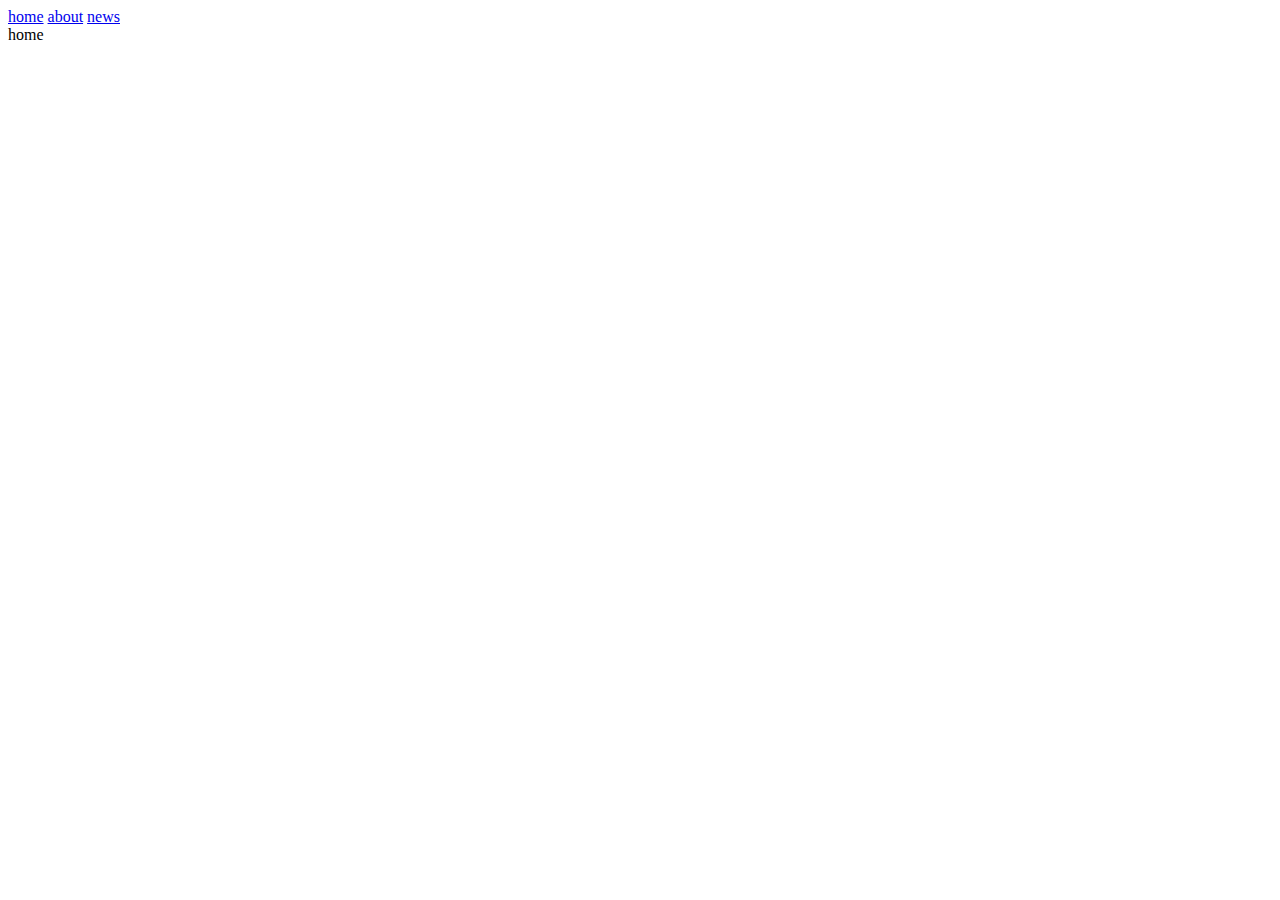
<file: JavaScript/003Router/hash.html>
<!DOCTYPE html>
<html lang="en">

<head>
    <meta charset="UTF-8">
    <meta http-equiv="X-UA-Compatible" content="IE=edge">
    <meta name="viewport" content="width=device-width, initial-scale=1.0">
    <title>Document</title>
</head>

<body>
    <!--JavaScript/003Router/index.html-->
    <a href="#/home">home</a>
    <a href="#/about">about</a>
    <a href="#/news">news</a>
    <div id="routerView">routerView</div>
</body>
<script>
    /*
        DOMContentLoaded 是在HTML文档被完全的加载和解析之后才会触发的事件，他并不需要等到（样式表、图像、子框架）加载完成之后再进行。
        load 用于检测一个加载完全的页面
    */ 
    window.addEventListener('DOMContentLoaded',function (){
        if(!location.hash){
            location.hash = "#/home";
            getContent('#/home');
            return;
        }
        getContent();
    })
    window.addEventListener('hashchange',function () {
        getContent();
    })
    function getContent(path){
        const hashPath = location.hash;
        const content = document.querySelector(`a[href="${path || hashPath}"]`).innerHTML;
        routerView.innerHTML = content;
    }
</script>

</html>
</file>
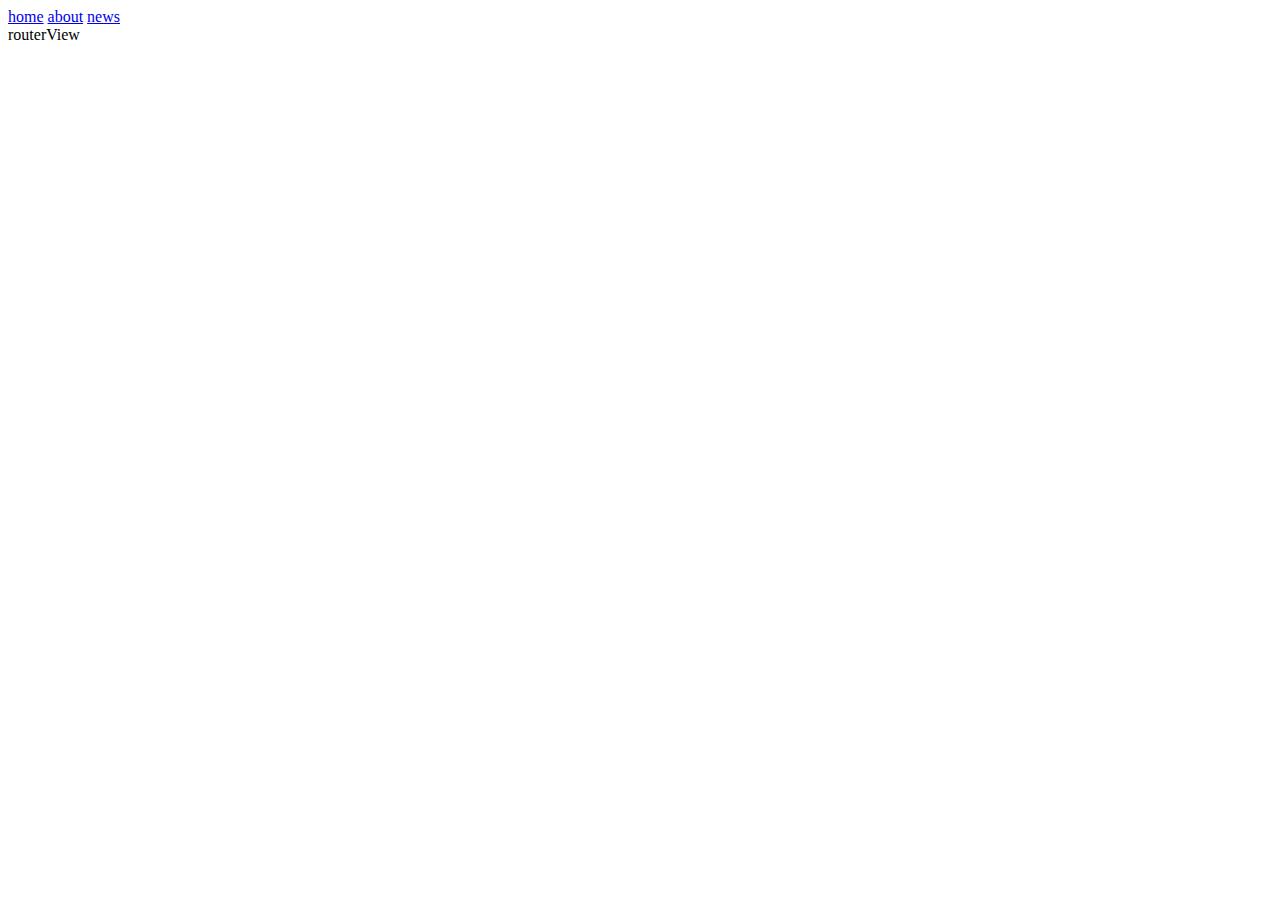
<file: JavaScript/003Router/history.html>
<!DOCTYPE html>
<html lang="en">

<head>
    <meta charset="UTF-8">
    <meta http-equiv="X-UA-Compatible" content="IE=edge">
    <meta name="viewport" content="width=device-width, initial-scale=1.0">
    <title>Document</title>
</head>

<body>
    <!--JavaScript/003Router/index.html-->
    <a href="/home">home</a>
    <a href="/about">about</a>
    <a href="/news">news</a>
    <div id="routerView"></div>
</body>
<script>
    // window.addEventListener('popstate', ()=>{
    //     routerView.innerHTML = location.pathname.substring(1);
    // })
    // window.onload = () => {
    //     let allA = document.querySelectorAll('a[href]');
    //     if (allA?.length > 0) {
    //         allA.forEach(element => {
    //             const getAttributeHref = element.getAttribute('href').toLowerCase();
    //             const homeContent = getAttributeHref === '/' || getAttributeHref === '/home';
    //             if (homeContent) {
    //                 setRouterViewContent(element.innerHTML);
    //             }
    //             element.addEventListener('click',function (e){
    //                 e.preventDefault();
    //                 history.pushState({},'',getAttributeHref);
    //                 setRouterViewContent(element.innerHTML);
    //             })
    //         })
    //     }
    //     function setRouterViewContent(content){
    //         routerView.innerHTML = content;
    //     }
    // }
    window.addEventListener('popstate',() => {
        const pathname = location.pathname;
        routerView.innerHTML = getContent(pathname);
    });
    window.addEventListener('DOMContentLoaded',() => {
        routerView.innerHTML = getContent(location.pathname);
        document.body.addEventListener('click',(e) => {
            const {localName} = e.target;
            if(localName === 'a'){
                const {innerHTML,pathname} = e.target;
                e.preventDefault();
                history.pushState({},'',pathname);
                routerView.innerHTML = innerHTML;
            }
        })
    });
    function getContent(pathname){
        const label = document.querySelector(`a[href="${pathname}"]`);
        if(!label) return 'routerView';
        return label.innerHTML;
    };
</script>

</html>
</file>
